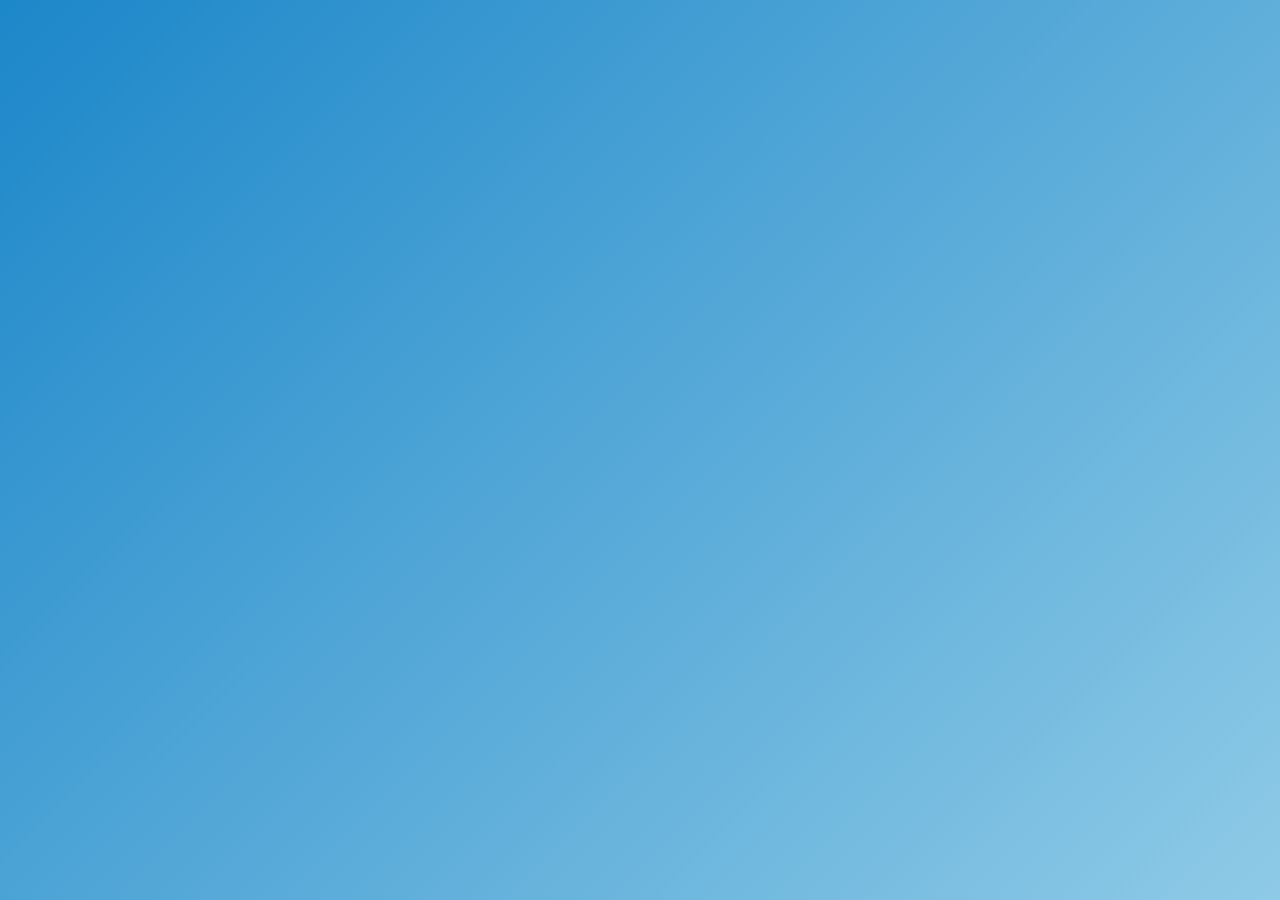
<file: parent.html>
<!DOCTYPE html>
<html lang="ar">
<head>
    <meta charset="UTF-8">
    <meta name="viewport" content="width=device-width, initial-scale=1.0">
    <title>واجهة أولياء الأمور</title>
    <link href="https://fonts.googleapis.com/css2?family=Roboto:wght@400;500;700&display=swap" rel="stylesheet">
    <link rel="stylesheet" href="css/style.css">
</head>
<body>
    <div class="parent-interface">
        <header>
            <img src="image/school-logo.png" alt="شعار المدرسة" class="logo"> <!-- شعار المدرسة -->
            <h1>مرحبًا بكم في صفحة أولياء الأمور والطلبة
            <p>أدخل أسم الطالب الثلاثي لعرض أستمارة التقييم</p>
        </header>
        
        <form action="results.html" method="POST" class="search-form" onsubmit="searchFile(event)">
            <input type="text" id="studentName" placeholder="أدخل اسم الطالب" required>
            <button type="submit">بحث</button>
        </form>
        
        <!-- مكان عرض النتائج مثل الدرجات -->
        <div id="grades-results">
            <!-- هنا سيظهر PDF أو أي نتيجة أخرى بعد البحث -->
        </div>
    </div>

    <script>
        function searchFile(event) {
            event.preventDefault();
            const studentName = document.getElementById("studentName").value;
            const storedFiles = JSON.parse(localStorage.getItem("files")) || [];
            const fileFound = storedFiles.find(file => file.name.includes(studentName));

            const resultsDiv = document.getElementById("grades-results");
            resultsDiv.innerHTML = "";  // مسح النتائج القديمة

            if (fileFound) {
                const fileLink = document.createElement("a");
                fileLink.href = fileFound.name;  // رابط للملف
                fileLink.textContent = `تحميل ملف ${fileFound.name}`;
                resultsDiv.appendChild(fileLink);
            } else {
                resultsDiv.textContent = "لم يتم العثور على ملف لهذا الطالب.";
            }
        }
    </script>
</body>
</html>
</file>
<file: css/style.css>
/* إعدادات عامة */
body {
    font-family: 'Arial', sans-serif;
    direction: rtl;
    background: linear-gradient(135deg, #1c87c9, #8ecae6); /* خلفية متدرجة */
    color: white; /* لون النص */
    display: flex;
    justify-content: center;
    align-items: center;
    height: 100vh;
    margin: 0;
    text-align: center;
}

/* تنسيق الشعار */
header .logo {
    width: 200px;
    margin-bottom: 30px;
    transition: transform 0.3s ease;
    border-radius:25px
}

header .logo:hover {
    transform: rotate(5deg) scale(1.1); /* تأثير دوران وتكبير */
}

/* تنسيق النص الترحيبي */
.welcome-text {
    margin-bottom: 20px;
    color: white;
    text-shadow: 0 2px 4px rgba(255, 255, 255, 0.438); /* ظل النص */
}

/* تنسيق الأزرار */
.option-btn {
    padding: 20px;
    margin: 15px;
    background-color: #1c87c9;
    color: white;
    font-size: 20px;
    font-weight: bold;
    border: none;
    border-radius: 12px;
    cursor: pointer;
    width: 250px;
    text-align: center;
    box-shadow: 0 4px 8px rgba(0, 0, 0, 0.2); /* ظل خفيف */
    transition: transform 0.2s ease, box-shadow 0.2s ease; /* تأثير عند التفاعل */
}

.option-btn:hover {
    transform: scale(1.05); /* تكبير بسيط عند التمرير */
    box-shadow: 0 6px 12px rgba(0, 0, 0, 0.3); /* زيادة الظل */
}

.option-btn i {
    margin-right: 10px; /* مسافة بين الأيقونة والنص */
    font-size: 18px; /* حجم الأيقونة */
}

/* تنسيق التذييل (footer) */
footer {
    position: fixed;
    bottom: 10px;
    width: 100%;
    text-align: center;
    color: white;
    font-size: 14px;
}
body {
    opacity: 0;
    animation: fadeIn 1s forwards;
}

@keyframes fadeIn {
    to {
        opacity: 1;
    }
}
/* تنسيق عام للصفحة */
body {
    font-family: 'Roboto', sans-serif;
    background-color: #f4f4f9;
    color: #333;
    margin: 0;
    padding: 0;
}

/* تنسيق الحاوية الرئيسية لواجهة أولياء الأمور */
.parent-interface {
    width: 100%;
    max-width: 800px;
    margin: 50px auto;
    text-align: center;
    padding: 20px;
    background-color: #ffffff00;
    border-radius: 10px;
    box-shadow: 0 4px 8px rgba(0, 0, 0, 0.1);
}

/* تنسيق الشعار */
.logo {
    width: 150px;
    margin-bottom: 20px;
}

header .logo:hover {
    transform: rotate(5deg) scale(1.1); /* تأثير الدوران والتكبير */
}

/* تنسيق النص العنوان */
h1 {
    font-size: 24px;
    color: #2c3e50;
    margin-bottom: 15px;
}

/* تنسيق نص الترحيب */
p {
    font-size: 16px;
    color: #ffffff;
}

/* تنسيق نموذج البحث */
.search-form {
    margin-top: 20px;
}

/* تنسيق مربع البحث */
.search-form input[type="text"] {
    width: 100%;
    max-width: 400px;
    padding: 12px;
    font-size: 16px;
    border: 2px solid #3498db; /* لون الحدود */
    border-radius: 8px; /* حواف دائرية */
    outline: none;
    transition: border 0.3s ease;
}

/* تغيير اللون عند التمرير بالماوس */
.search-form input[type="text"]:focus {
    border-color: #2980b9; /* تغيير لون الحدود عند التركيز */
}

/* تنسيق زر البحث */
.search-form button {
    padding: 12px 20px;
    font-size: 16px;
    background-color: #3498db;
    color: white;
    border: none;
    border-radius: 8px;
    cursor: pointer;
    margin-top: 15px;
    transition: background-color 0.3s ease;
}

/* تغيير اللون عند التمرير بالماوس على الزر */
.search-form button:hover {
    background-color: #2980b9;
}

/* تعيين خلفية الصفحة */
body {
    font-family: 'Arial', sans-serif;
    background-color: #f4f4f9;
    margin: 0;
    padding: 0;
    display: flex;
    justify-content: center;
    align-items: center;
    height: 100vh;
    text-align: center;
}

/* تنسيق الشعار */
.logo {
    width: 150px;
    margin-bottom: 20px;
}

header .logo:hover {
    transform: rotate(5deg) scale(1.1); /* تأثير الدوران والتكبير */
}

/* الحاوية للخيارات */
.choices {
    display: flex;
    flex-direction: column;
    gap: 20px;
}

/* تنسيق الأزرار */
.choice {
    display: inline-block;
    background-color: #3498db;
    color: white;
    text-decoration: none;
    padding: 15px 30px;
    border-radius: 30px;
    font-size: 20px;
    transition: background-color 0.3s ease, transform 0.3s ease;
}

.choice:hover {
    background-color: #2980b9;
    transform: scale(1.05);
}

.choice:active {
    transform: scale(0.98);
}
.logo {
    width: 150px;
    margin-bottom: 20px;
    transition: box-shadow 0.3s ease;
}

.logo:hover {
    box-shadow: 0 0 20px rgba(52, 152, 219, 0.8);
}
.choices {
    display: flex;
    flex-direction: column;
    align-items: center;
    gap: 20px;
}

.choice {
    display: flex;
    align-items: center;
    justify-content: flex-start;
    background: linear-gradient(135deg,#3498db , #3498db);
    color: rgba(255, 255, 255, 0.986);
    text-decoration: none;
    padding: 15px 20px;
    width: 300px;
    border-radius: 50px;
    box-shadow: 0 4px 6px rgba(0, 0, 0, 0.2);
    transition: transform 0.3s ease, box-shadow 0.3s ease;
    font-family: 'Arial', sans-serif;
    font-size: 18px;
    position: relative;
}

.choice:hover {
    transform: scale(1.05);
    box-shadow: 0 8px 12px rgba(0, 0, 0, 0.4);
}

.icon-container {
    display: flex;
    align-items: center;
    justify-content: center;
    background: rgba(255, 255, 255, 0);
    border-radius: 50%;
    padding: 10px;
    width: 50px;
    height: 50px;
    margin-right: 15px;
}

.icon {
    width: 100%;
    height: 100%;
    border-radius: 50%;
}

.choice span {
    font-weight: bold;
    text-transform: capitalize;
}
/* العبارة الترحيبية */
.welcome-message {
    font-size: 24px;
    color: #e3e6e9;
    text-align: center;
    margin-top: 30px;
    font-family: 'Arial', sans-serif;
    font-weight: bold;
}

/* العبارة التوجيهية */
.instruction-message {
    font-size: 20px;
    color: #000000;
    text-align: center;
    margin-top: 10px;
    font-family: 'Arial', sans-serif;
    font-style: italic;
}
header .logo {
    width: 200px; /* حجم الشعار */
    margin-bottom: 25px; /* مسافة تحت الشعار */
    transition: transform 0.3s ease; /* تأثير الانتقال */
}

header .logo:hover {
    transform: rotate(5deg) scale(1.1); /* تأثير الدوران والتكبير */
}

/* تنسيق واجهة الإداري */
body {
    font-family: 'Arial', sans-serif;
    background-color: #f4f4f4;
    direction: rtl;
    text-align: center;
}

.login-container {
    margin-top: 50px;
    padding: 20px;
    background-color: #fff;
    border-radius: 8px;
    box-shadow: 0 4px 8px rgba(0, 0, 0, 0.1);
}

input[type="password"] {
    padding: 10px;
    margin: 10px;
    width: 80%;
    border-radius: 4px;
    border: 1px solid #ccc;
}

button {
    padding: 10px 20px;
    background-color: #4CAF50;
    color: white;
    border: none;
    border-radius: 20px;
    cursor: pointer;
}

button:hover {
    background-color: #45a049;
}

#fileList div {
    margin: 5px 0;
    padding: 5px;
    border: 1px solid #ccc;
    background-color: #f9f9f9;
    text-align: left;
}

.admin-interface {
    margin: 20px;
    font-family: Arial, sans-serif;
    text-align: center;
}

input[type="file"] {
    display: none;
}

button img {
    vertical-align: middle;
    width: 24px;
}
</file>
